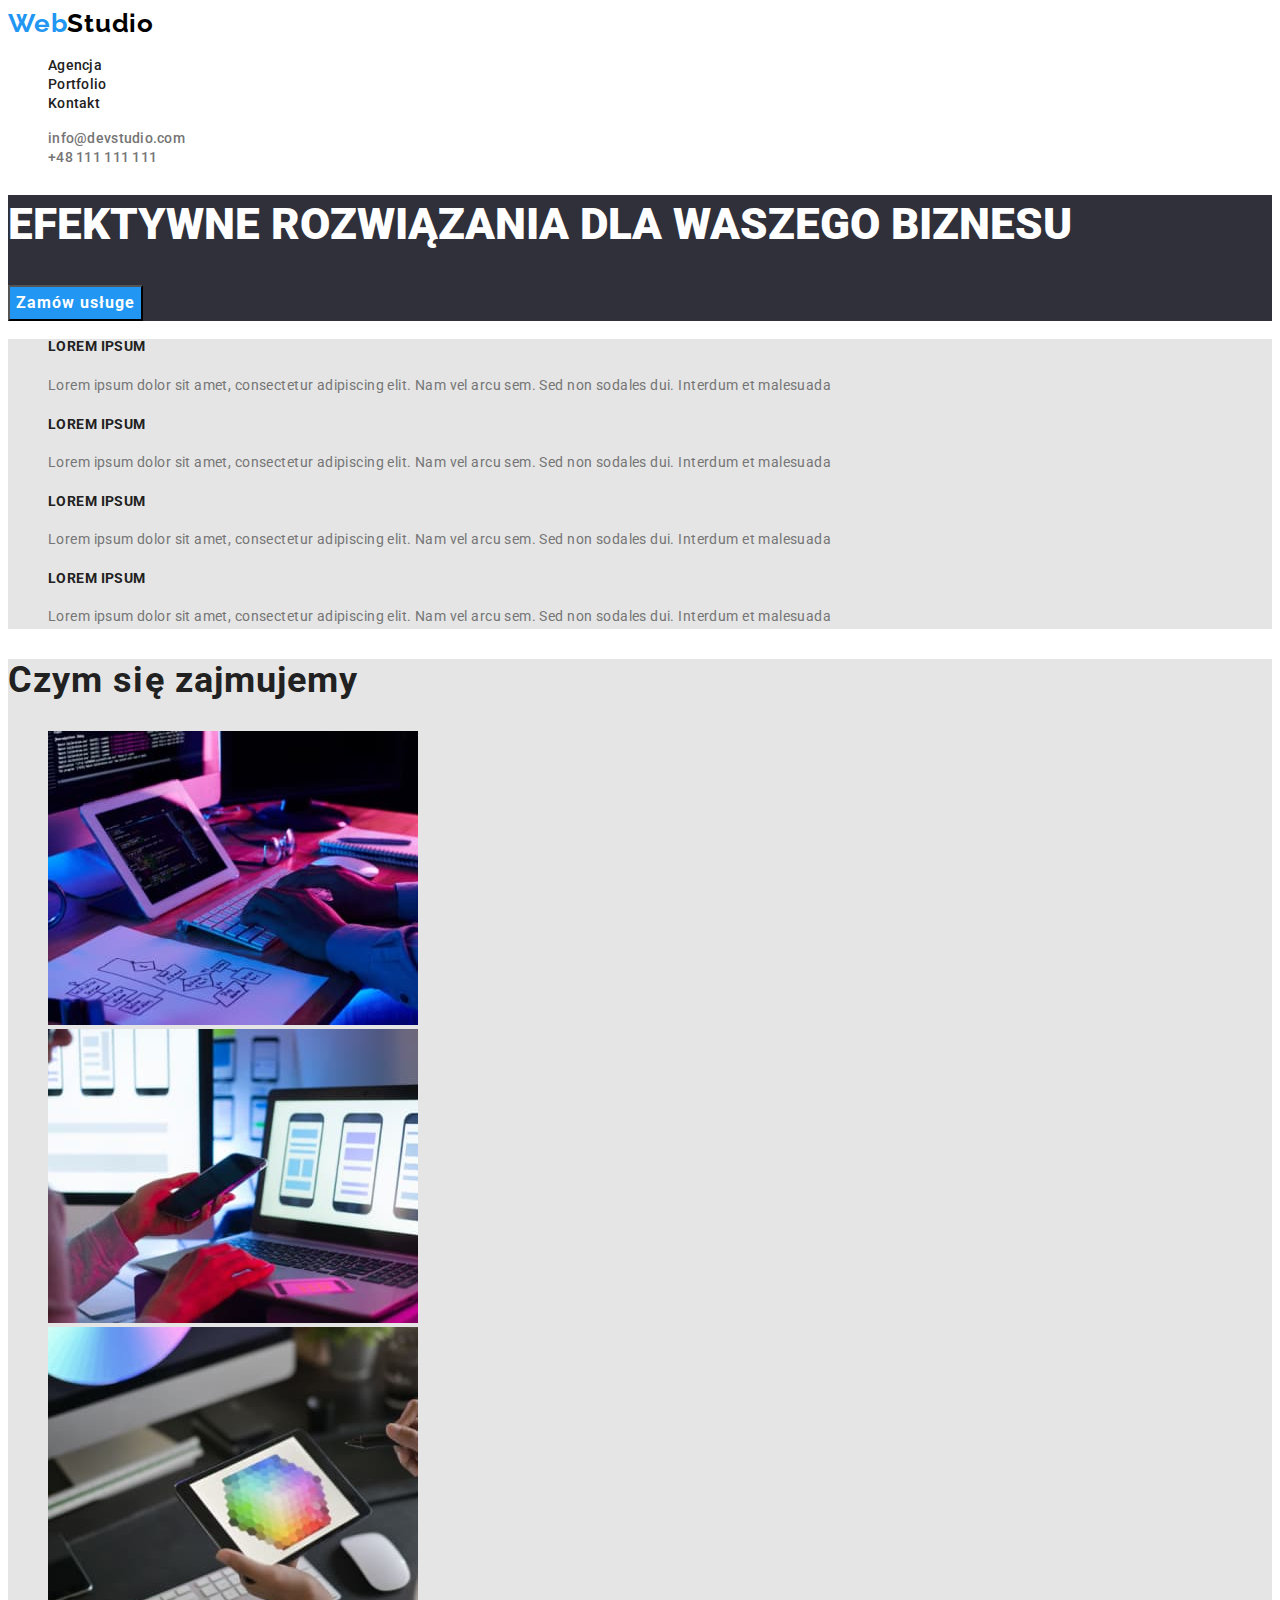
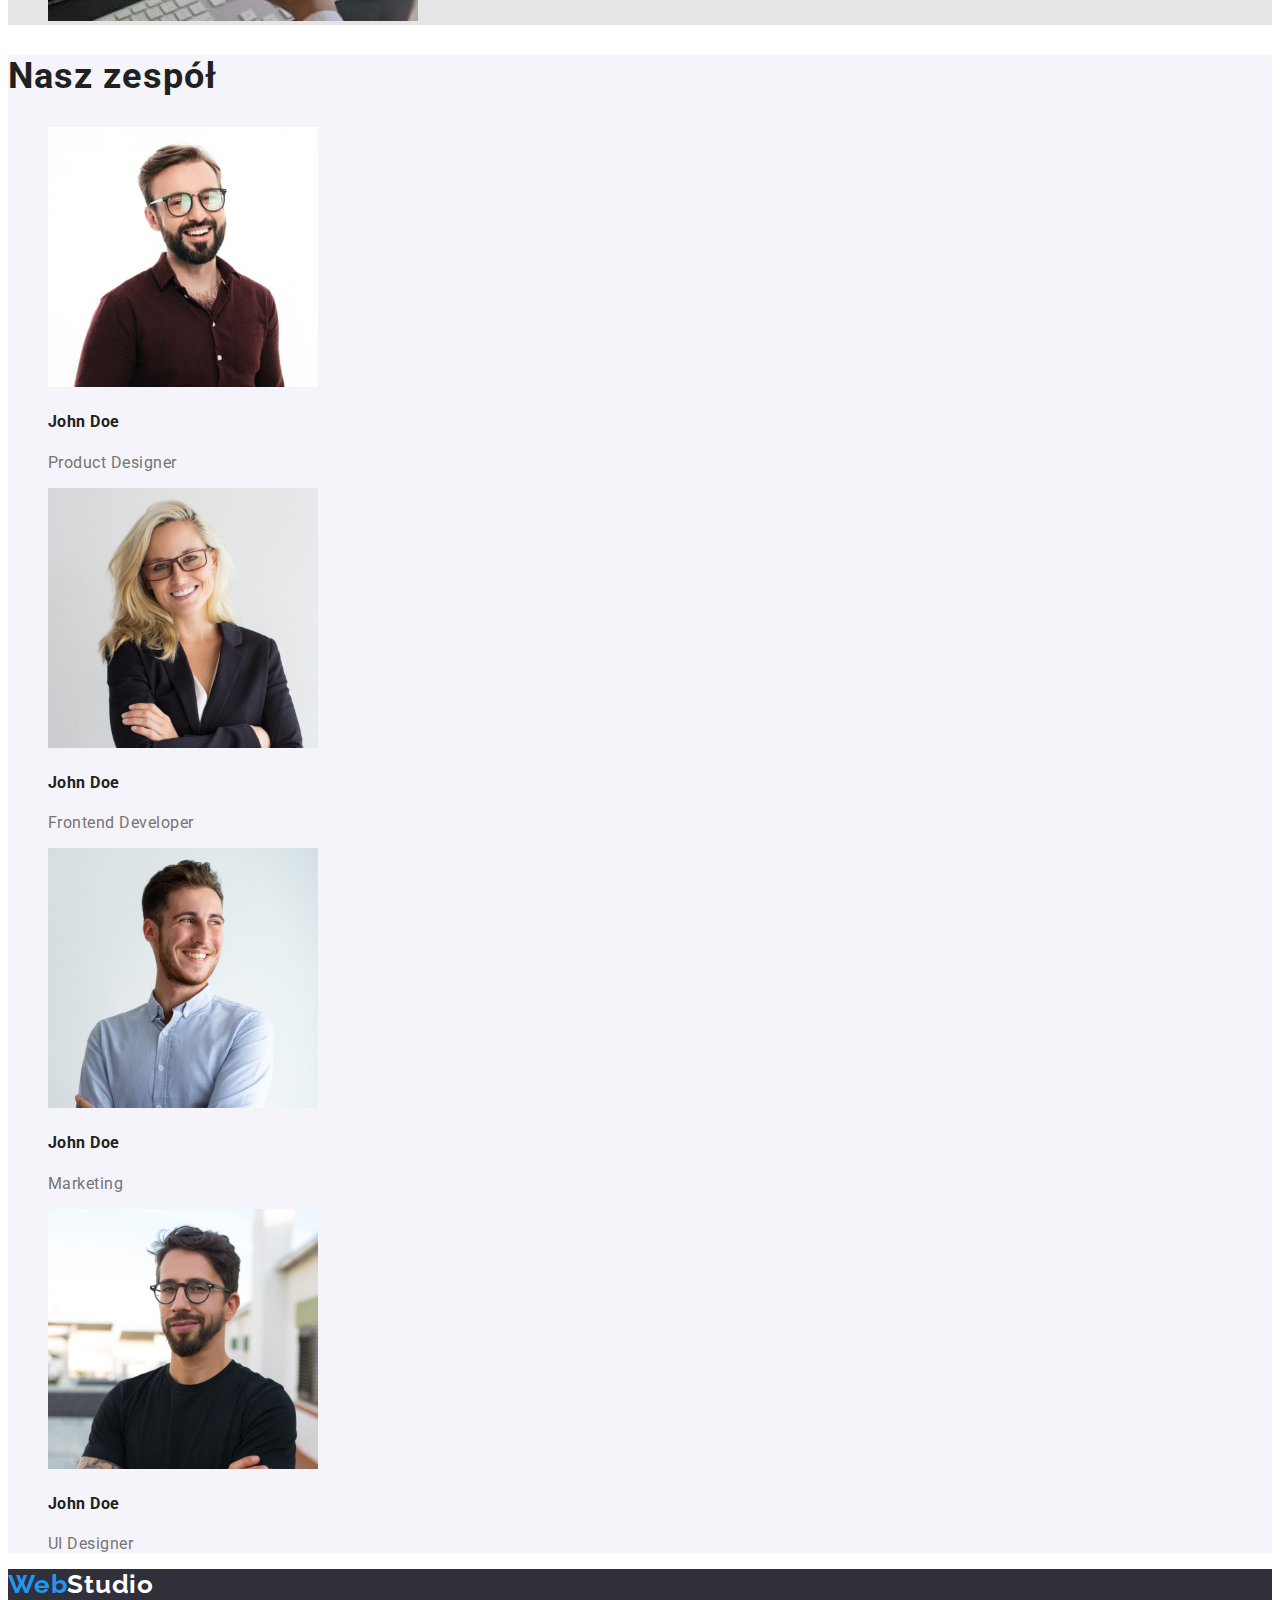
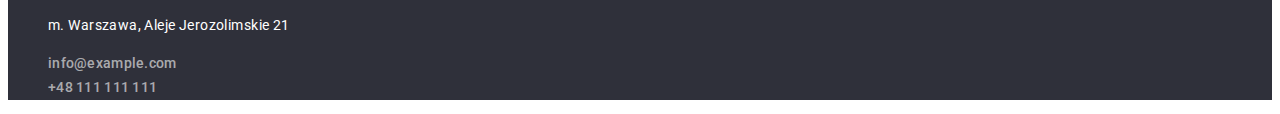
<file: index.html>
<!DOCTYPE html>
<html lang="en">

<head>
    <meta charset="UTF-8">
    <meta http-equiv="X-UA-Compatible" content="IE=edge">
    <meta name="viewport" content="width=device-width, initial-scale=1.0">
    <title>Studio</title>
    <link rel="stylesheet" href="./css/styles.css">
    <link rel="preconnect" href="https://fonts.googleapis.com">
    <link rel="preconnect" href="https://fonts.gstatic.com" crossorigin>
    <link href="https://fonts.googleapis.com/css2?family=Raleway:wght@700&family=Roboto:wght@400;500;700;900&display=swap"
        rel="stylesheet">
</head>

<body>
<header class="background-header">
<a href="#" class="link-logo"><span class="logo">Web</span>Studio</a>
    <nav>
        <ul class="list">
            <li><a href="./index.html" class="link">Agencja</a></li>
            <li><a href="./portfolio.html" class="link">Portfolio</a></li>
            <li><a href="#" class="link">Kontakt</a></li>
        </ul>
    </nav>
    
        <ul class="list">
            <li>
                <a href="mailto:info@devstudio.com" class="link contact-details">info@devstudio.com</a>
            </li>
            <li>
                <a href="tel:+48111111111" class="link contact-details">+48 111 111 111</a>
            </li>
        </ul>
    
</header>
<main>
    <div class="background-title">
        <h1 class="title">EFEKTYWNE ROZWIĄZANIA DLA WASZEGO BIZNESU</h1>
        <input type="button" value="Zamów usługe" class="item"/>
    </div>
    <section class="background-first">
        <ul class="list">
            <li>
                <h4 class="title-fourth">LOREM IPSUM</h4>
                <p class="text">Lorem ipsum dolor sit amet, consectetur adipiscing elit. Nam vel arcu sem. Sed non sodales dui. Interdum et malesuada</p>
            </li>
            <li>
                <h4 class="title-fourth">LOREM IPSUM</h4>
                <p class="text">Lorem ipsum dolor sit amet, consectetur adipiscing elit. Nam vel arcu sem. Sed non sodales dui. Interdum et malesuada</p>
            </li>
            <li>
                <h4 class="title-fourth">LOREM IPSUM</h4>
                <p class="text">Lorem ipsum dolor sit amet, consectetur adipiscing elit. Nam vel arcu sem. Sed non sodales dui. Interdum et malesuada</p>
            </li>
            <li>
                <h4 class="title-fourth">LOREM IPSUM</h4>
                <p class="text">Lorem ipsum dolor sit amet, consectetur adipiscing elit. Nam vel arcu sem. Sed non sodales dui. Interdum et malesuada</p>
            </li>
        </ul>
    </section>
    <section class="background-first">
        <h2 class="title-second">Czym się zajmujemy</h2>
        <ul class="list">
            <li>
                <img 
                src="./images/developer-code.jpg"
                alt="kod programisty"
                width="370"
                height="294"
                />
            </li>
            <li>
                <img 
                src="./images/mobile-app.jpg"
                alt="praca nad aplikacjami mobilnymi"
                width="370"
                height="294"
                />
            </li>
            <li>
                <img
                src="./images/web-disigne.jpg"
                alt="projektowanie ston internetowych"
                width="370"
                height="294"
                />
            </li>
        </ul>
    </section>
    <section class="background-second">
        <h2 class="title-second">Nasz zespół</h2>
        <ul class="list">
            <li>
                <img 
                src="./images/product-designer.jpg"
                alt="Zespół WebStudio"
                width="270"
                height="260"/>
                <h4 class="team"><strong>John Doe</strong></h4>
                <p class="profession">Product Designer</p>
            </li>
            <li>
                <img
                src="./images/frontend-developer.jpg"
                alt="Zespół WebStudio"
                width="270"
                height="260"/>
                <h4 class="team"><strong>John Doe</strong></h4>
                <p class="profession">Frontend Developer</p>
            </li>
            <li>
                <img 
                src="./images/marketing.jpg"
                alt="Zespół WebStudio"
                width="270"
                height="260"/>
                <h4 class="team"><strong>John Doe</strong></h4>
                <p class="profession">Marketing</p>
            </li>
            <li>
                <img
                src="./images/ui-desidner.jpg"
                 alt="Zespół WebStudio"
                 width="270"
                height="260"/>
                <h4 class="team"><strong>John Doe</strong></h4>
                <p class="profession">UI Designer</p>
            </li>
         </ul>
    </section>
</main>
<footer class="background-footer">
    <a href="#" class="link-logo text-color"><span class="logo">Web</span>Studio</a>
    <address class="text-footer">
        <ul class="list text-color">
            <li>
                <p>m. Warszawa, Aleje Jerozolimskie 21</p>
            </li>
            <li>
                <a href="mailto:info@example.com" class="link link-color">info@example.com</a>
            </li>
            <li>
                <a href="tel:+48111111111" class="link link-color">+48 111 111 111</a>
            </li>
        </ul>
    </address>
</footer>
</body>

</html>
</file>
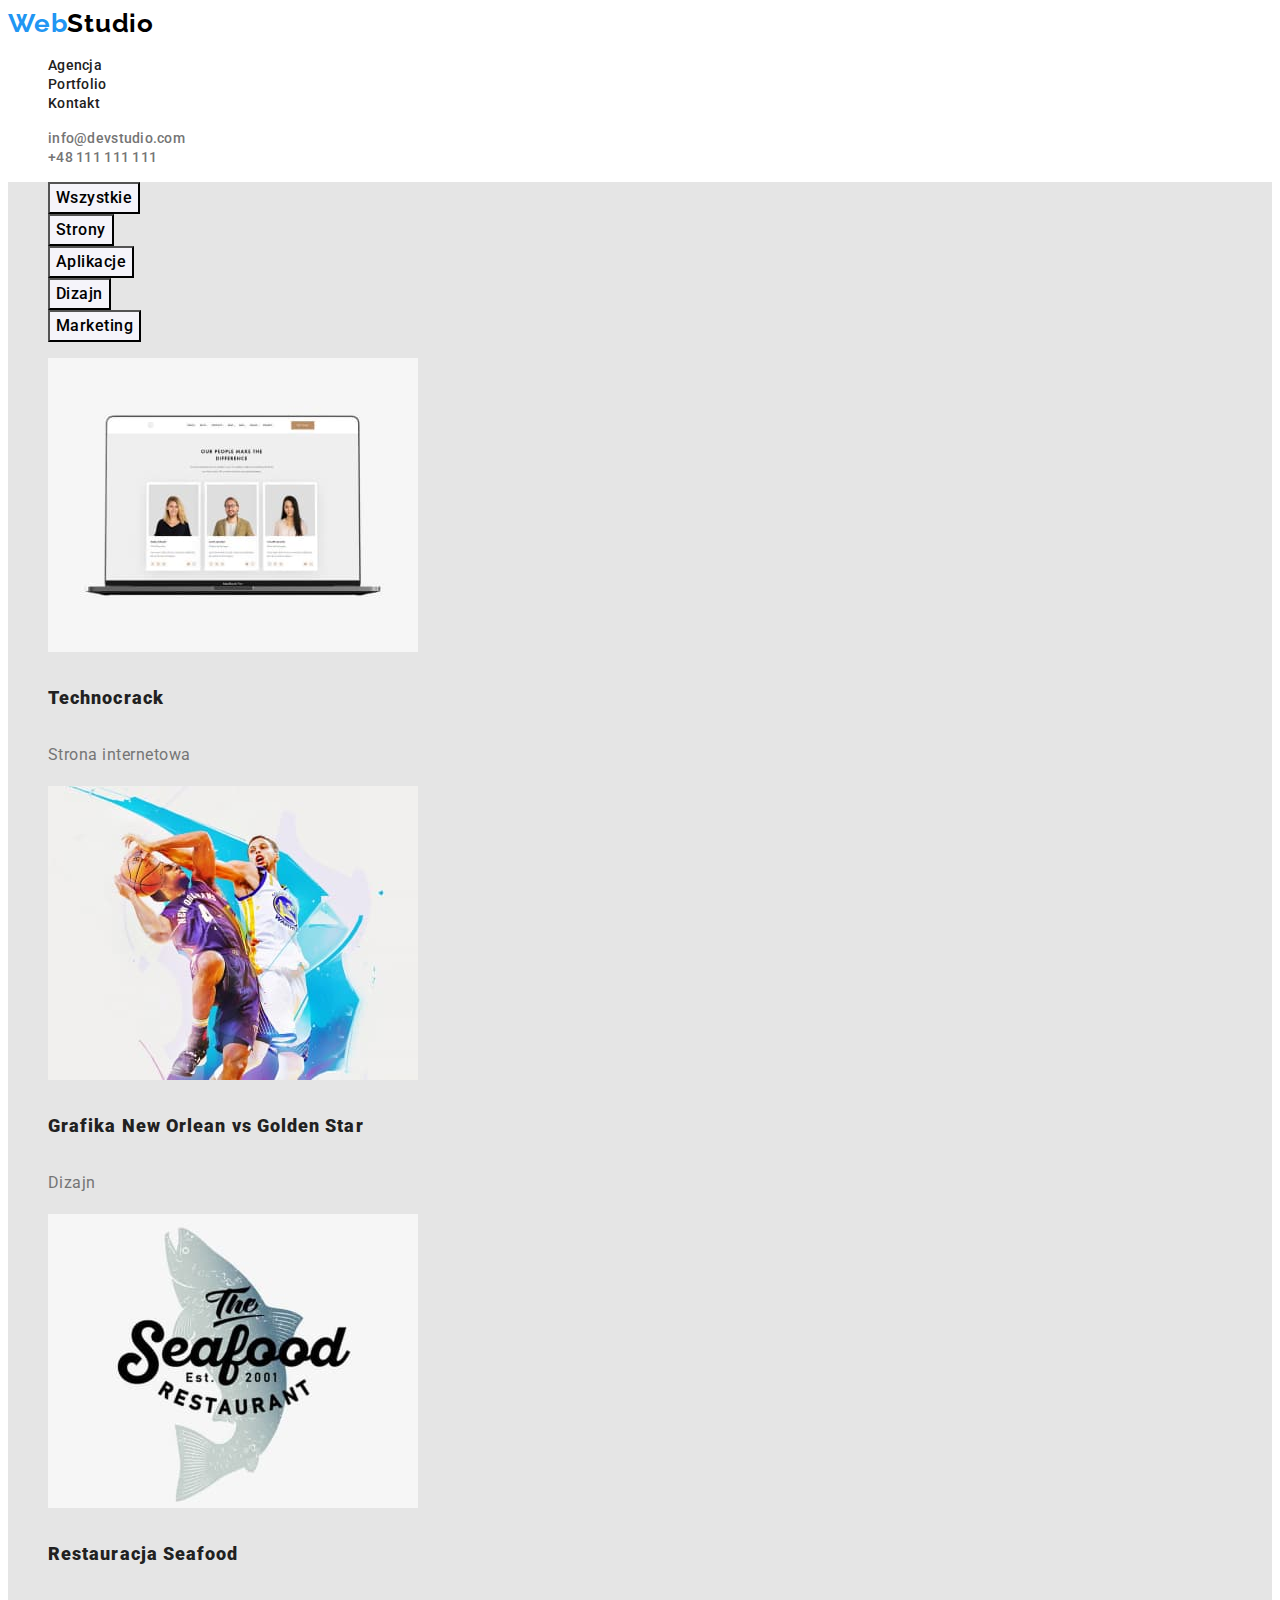
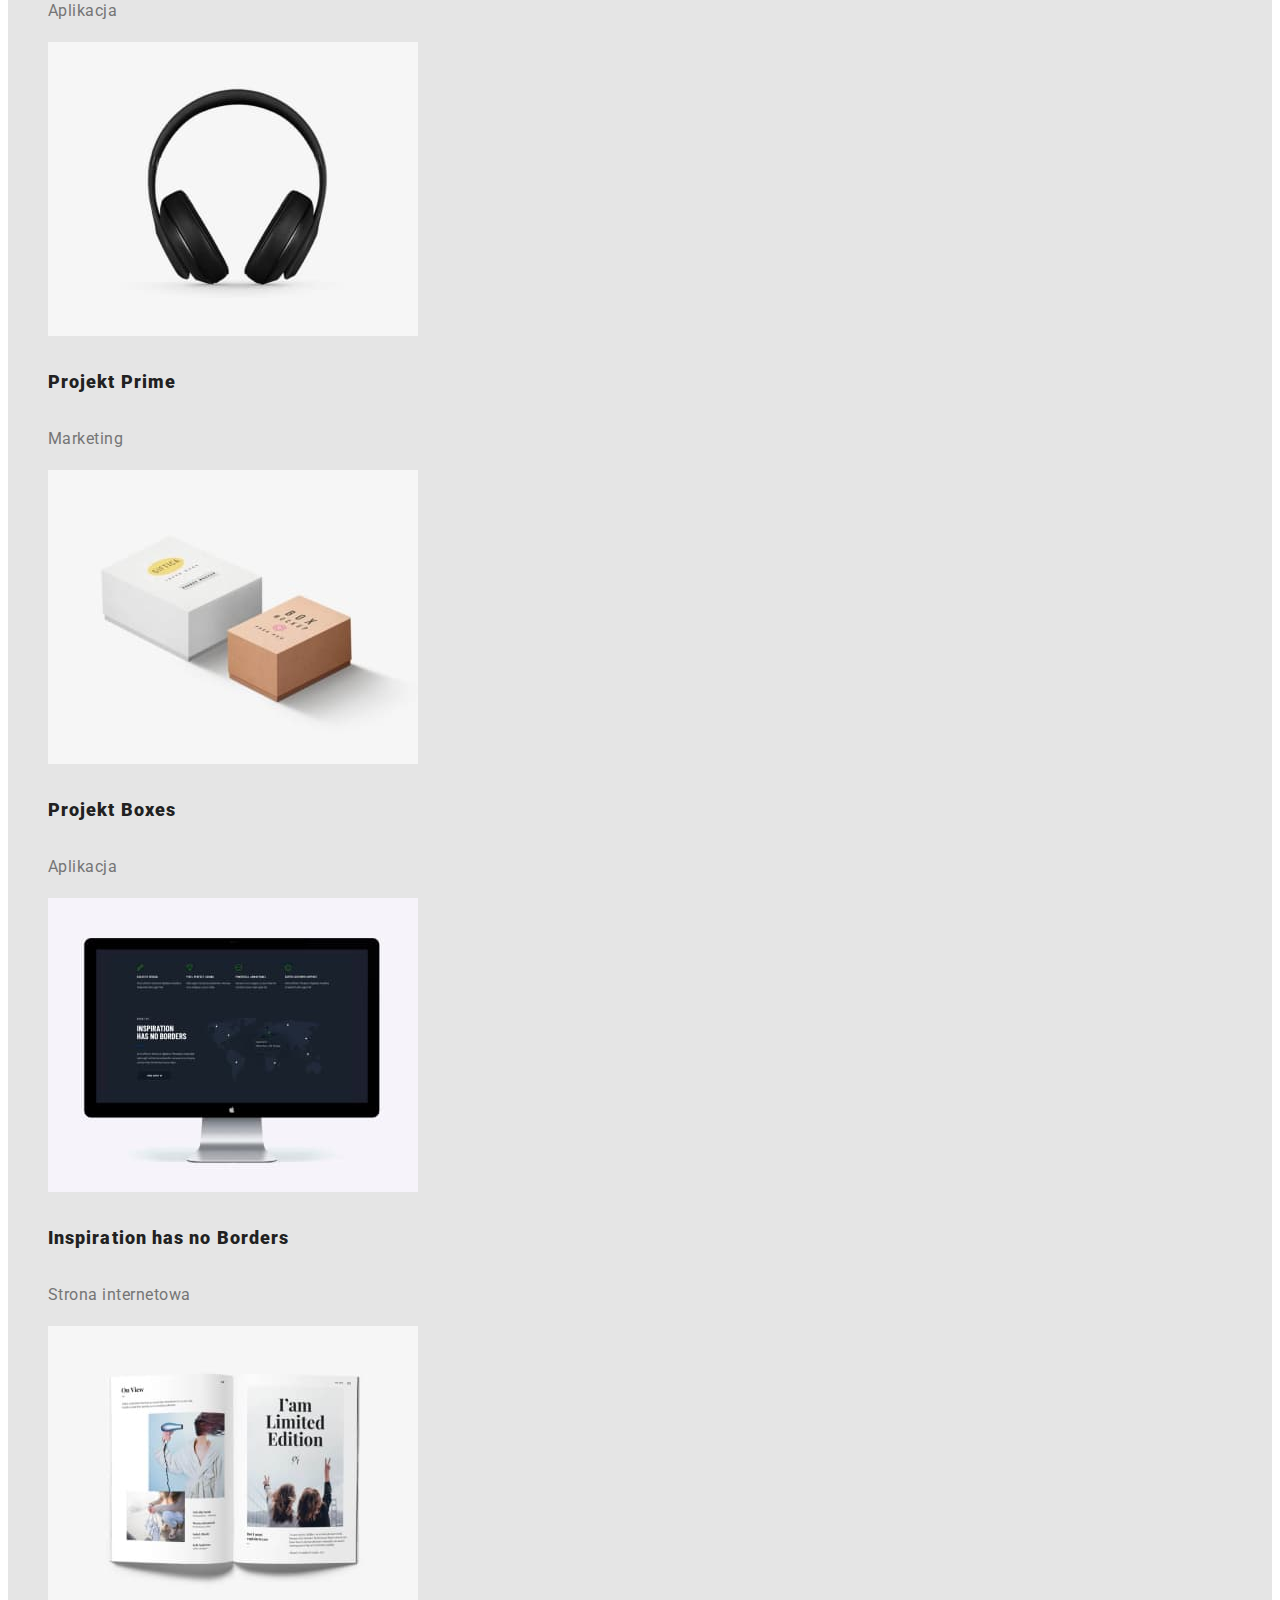
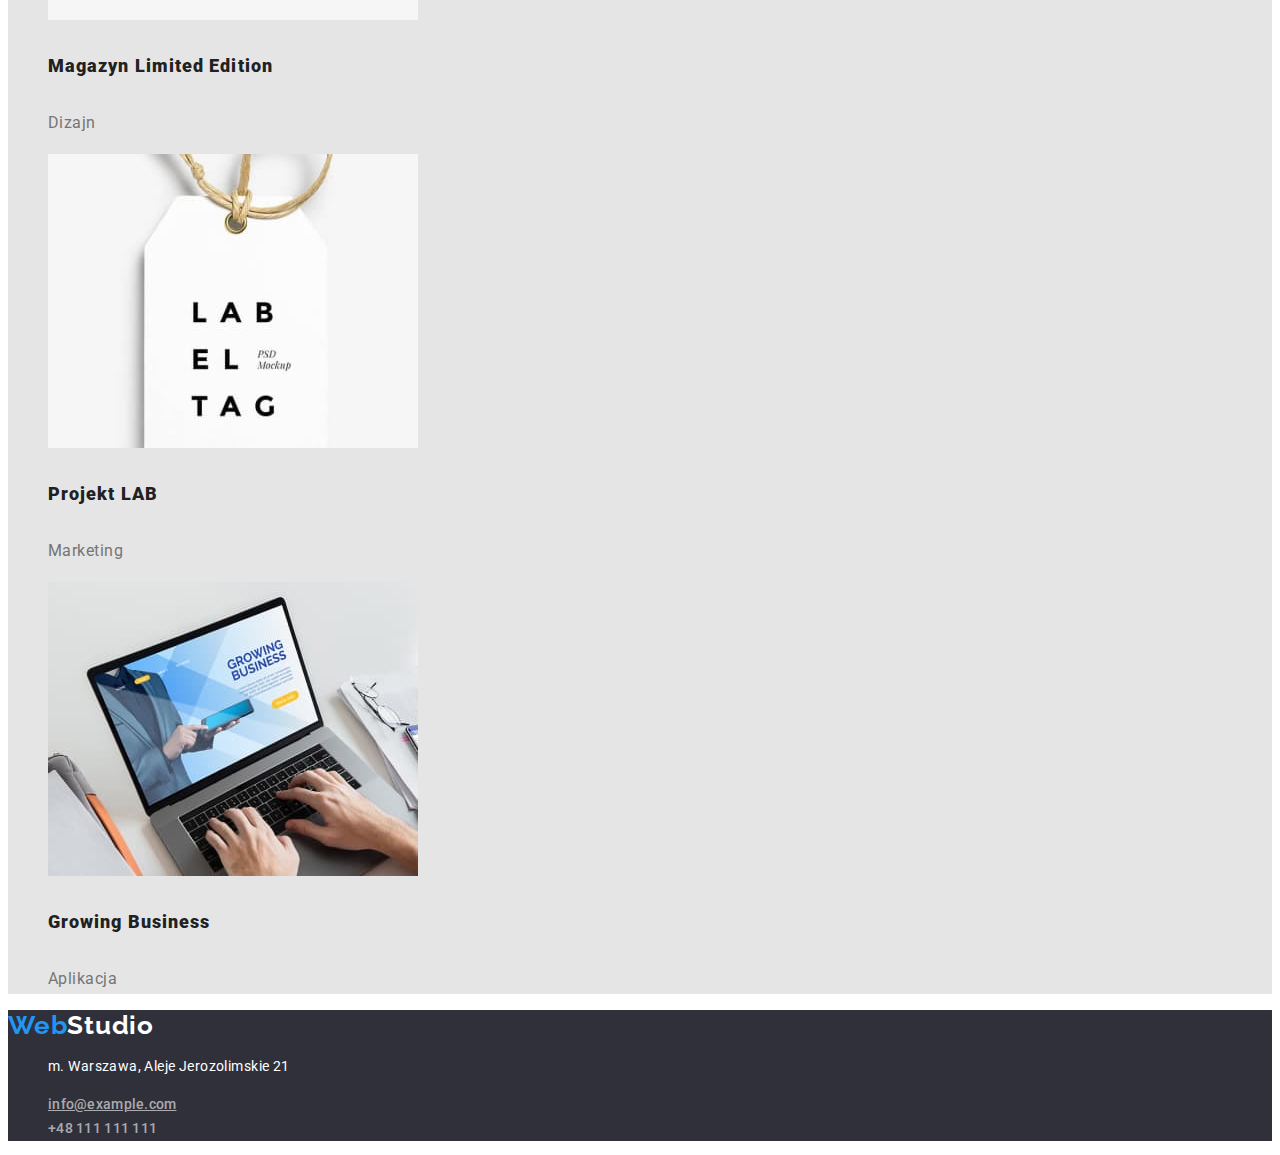
<file: portfolio.html>
<!DOCTYPE html>
<html lang="en">
<head>
    <meta charset="UTF-8">
    <meta http-equiv="X-UA-Compatible" content="IE=edge">
    <meta name="viewport" content="width=device-width, initial-scale=1.0">
    <title>Portfolio</title>
    <link rel="stylesheet" href="./css/styles.css">
    <link rel="preconnect" href="https://fonts.googleapis.com">
    <link rel="preconnect" href="https://fonts.gstatic.com" crossorigin>
    <link href="https://fonts.googleapis.com/css2?family=Raleway:wght@700&family=Roboto:wght@400;500;700;900&display=swap"
        rel="stylesheet">
    
</head>
<body>
    <header class="background-header">
        <a href="#" class="link-logo"><span class="logo">Web</span>Studio</a>
        <nav>
            <ul class="list">
                <li><a href="./index.html" class="link">Agencja</a></li>
                <li><a href="./portfolio.html" class="link">Portfolio</a></li>
                <li><a href="#" class="link">Kontakt</a></li>
            </ul>
        </nav>
    
        <ul class="list">
            <li>
                <a href="mailto:info@devstudio.com" class="link contact-details">info@devstudio.com</a>
            </li>
            <li>
                <a href="tel:+48111111111" class="link contact-details">+48 111 111 111</a>
            </li>
        </ul> 
    </header>
    <main class="background-main">
        <section>
            <ul class="list">
                <li>
                    <button class="button" type="button">Wszystkie</button>
                </li>
                <li>
                    <button class="button" type="button">Strony</button>
                </li>
                <li>
                    <button class="button" type="button">Aplikacje</button>
                </li>
                <li>
                    <button class="button" type="button">Dizajn</button>
                </li>
                <li>
                    <button class="button" type="button">Marketing</button>
                </li>
            </ul>
        </section>
        <section>
            <ul class="list">
                <li>
                    <img 
                    src="./images/technocrack.jpg"
                    alt="Strona internetowa"
                    width="370"
                    height="294" />
                    <h4 class="title-portfolio"><strong>Technocrack</strong></h4>
                    <p class="text-img">Strona internetowa</p>
                </li>
                <li>
                    <img 
                    src="./images/graphics.jpg"
                    alt="Grafika New Orlean vs Golden Star"
                    width="370"
                    height="294" />
                    <h4 class="title-portfolio"><strong>Grafika New Orlean vs Golden Star</strong></h4>
                    <p class="text-img">Dizajn</p>
                </li>
                <li>
                    <img 
                    src="./images/restaurant.jpg"
                    alt="Aplikacja restauracji Seafood"
                    width="370"
                    height="294" />
                    <h4 class="title-portfolio"><strong>Restauracja Seafood</strong></h4>
                    <p class="text-img">Aplikacja</p>
                </li>
                <li>
                    <img 
                    src="./images/prime-design.jpg" 
                    alt="Projekt Prime" 
                    width="370" 
                    height="294" />
                    <h4 class="title-portfolio"><strong>Projekt Prime</strong></h4>
                    <p class="text-img">Marketing</p>
                </li>
                <li>
                    <img 
                    src="./images/boxes-design.jpg" 
                    alt="Projekt Boxes" 
                    width="370" 
                    height="294" />
                    <h4 class="title-portfolio"><strong>Projekt Boxes</strong></h4>
                    <p class="text-img">Aplikacja</p>
                </li>
                <li>
                    <img 
                    src="./images/inspiration.jpg" 
                    alt="Strona internetowa-inspiracja nie ma granic" 
                    width="370" 
                    height="294" />
                    <h4 class="title-portfolio"><strong>Inspiration has no Borders</strong></h4>
                    <p class="text-img">Strona internetowa</p>
                </li>
                <li>
                    <img 
                    src="./images/magazine.jpg"
                    alt="Magazyn-limitowana edycja" 
                    width="370" 
                    height="294" />
                    <h4 class="title-portfolio"><strong>Magazyn Limited Edition</strong></h4>
                    <p class="text-img">Dizajn</p>
                </li>
                <li>
                    <img 
                    src="./images/lab-design.jpg" 
                    alt="Projekt LAB" 
                    width="370" 
                    height="294" />
                    <h4 class="title-portfolio"><strong>Projekt LAB</strong></h4>
                    <p class="text-img">Marketing</p>
                </li>
                <li>
                    <img src="./images/growing-business.jpg" 
                    alt="Aplikacja-Growing business" 
                    width="370" 
                    height="294" />
                    <h4 class="title-portfolio"><strong>Growing Business</strong></h4>
                    <p class="text-img">Aplikacja</p>
                </li>
            </ul>
        </section>
    </main>
    <footer class="background-footer">
        <a href="#" class="link-logo text-color"><span class="logo">Web</span>Studio</a>
        <address class="text-footer">
            <ul class="list text-color">
                <li>
                    <p>m. Warszawa, Aleje Jerozolimskie 21</p>
                </li>
                <li>
                    <a href="mailto:info@example.com" class="link link-color mail">info@example.com</a>
                </li>
                <li>
                    <a href="tel:+48111111111" class="link link-color">+48 111 111 111</a>
                </li>
            </ul>
        </address>
    </footer>
</body>
</html>
</file>
<file: css/styles.css>
:root {
    --brand-color: #2196F3;
    --brand-color-one: #FFFFFF;
    --brand-color-two:#000000;
    --brand-color-three:#F5F4FA;
    --brand-color-four: #757575;
    --brand-color-five:#E5E5E5;
    --brand-color-six:#2F303A;
}

body {
    font-family: 'Roboto', 'Raleway', sans-serif;
    color: #212121;
}


.list {
    list-style-type: none;
}

.logo {
    color: var(--brand-color);
}

.link-logo{
    font-family: 'Raleway', sans-serif;
    font-size: 26px;
    line-height: 1.19;
    font-weight: 700;
    letter-spacing: 0.03em;
    text-decoration: none;
    color: var(--brand-color-two);
}


.link {
    font-size: 14px;
    line-height: 1.14;
    font-weight: 500;
    letter-spacing: 0.02em;
    text-decoration: none;
    color: inherit;
}

.link:hover, 
.link:focus {
    color: var(--brand-color);
}

.button {
    font-family: inherit;
    font-weight: 500;
    font-size: 16px;
    line-height: 1.63;
    letter-spacing: 0.03em;
    background-color: var(--brand-color-three);
    cursor: pointer;
}

.button:hover {
    background-color: var(--brand-color);
    color: var(--brand-color-one);
}

.title {
    font-size: 44px;
    line-height: 1.36;
    font-weight: 900;
    color: var(--brand-color-one);
}

.item {
    font-family: inherit;
    font-weight: 700;
    font-size: 16px;
    line-height: 1.88;
    letter-spacing: 0.06em;
    background-color: var(--brand-color);
    color: var(--brand-color-one);
}


.title-fourth {
    font-size: 14px;
    line-height: 1.14;
    letter-spacing: 0.03em;
    text-transform: uppercase;
}

.text {
    font-size: 14px;
    line-height: 1.71;
    letter-spacing: 0.03em;
    color: var(--brand-color-four);
}

.title-second {
    font-size: 36px;
    line-height: 1.17;
    letter-spacing: 0.03em;
}

.title-portfolio {
    font-size: 18px;
    line-height: 2;
    letter-spacing: 0.06em;
}

.text-img {
    font-size: 16px;
    line-height: 1.88;
    letter-spacing: 0.03em;
    color: var(--brand-color-four);
}


.team {
    font-weight: 500;
    font-size: 16px;
    line-height: 1.19;
    letter-spacing: 0.03em;
}

.profession {
    font-size: 16px;
    line-height: 1.19;
    letter-spacing: 0.03em;
    color: var(--brand-color-four);
}

.link-color { 
    color: rgba(255, 255, 255, 0.6) 
}

.contact-details {
    color: var(--brand-color-four);
}

.mail {
    text-decoration: underline;
}

.text-footer {
    font-size: 14px;
    line-height: 1.71;
    letter-spacing: 0.03em;
    font-style: inherit;

}

.text-color {
    color: var(--brand-color-one);
}

.container {
    text-align: center;
}

.background-first {
    background-color: var(--brand-color-five);
}

.background-second {
    background-color: var(--brand-color-three);
}

.background-title {
    background-color: var(--brand-color-six);
}

.background-header {
    background-color: var(--brand-color-one);
}

.background-main {
    background-color: var(--brand-color-five);
}

.background-footer {
    background-color: var(--brand-color-six);
}
</file>
